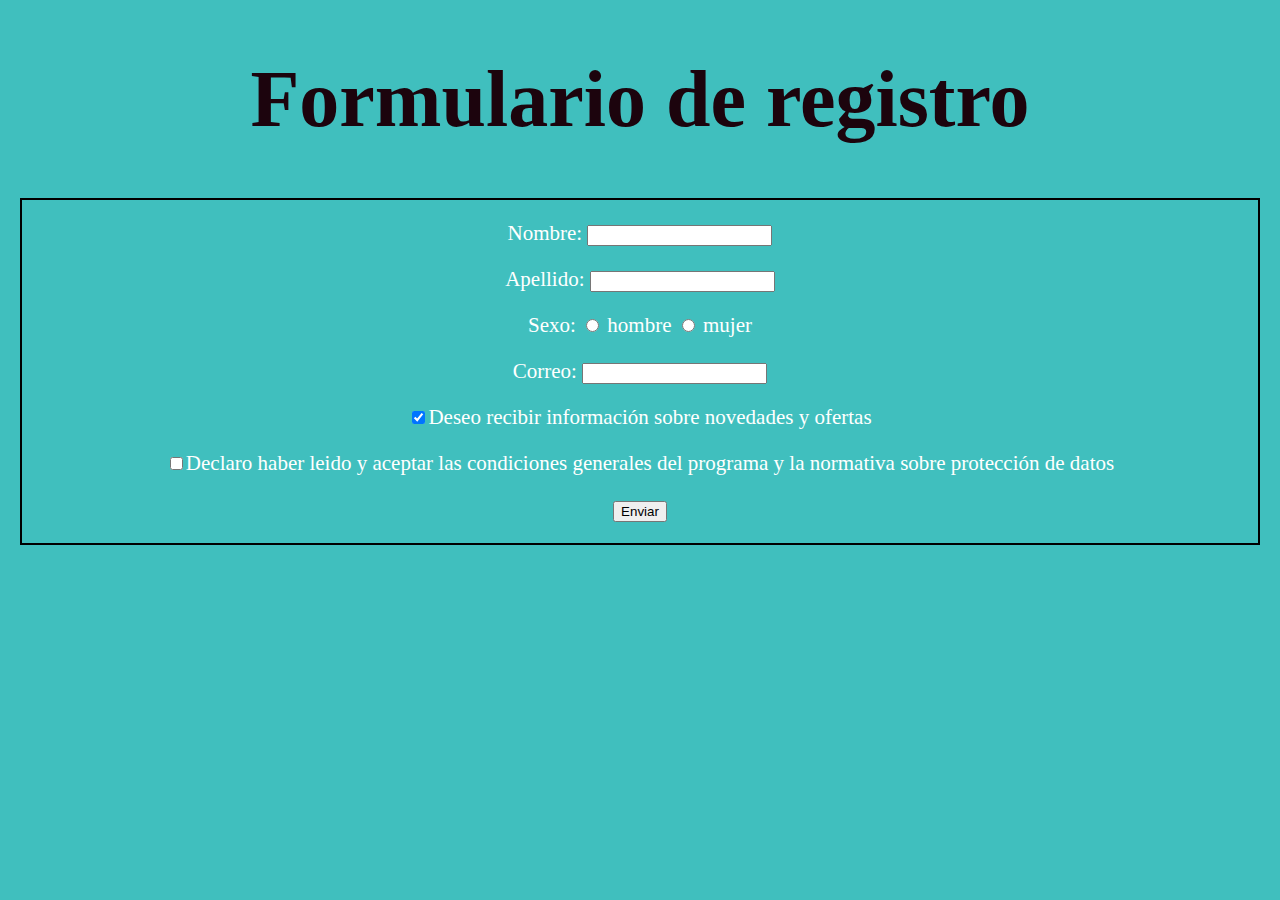
<file: 1. HTLM/Ejercicios/index.html>
<!DOCTYPE html>
<html lang="es">
<html>
    <head>
        <meta charset="utf-8">
        <title>Formulario de registro</title>
        <link rel="stylesheet" type="text/css" href="estilo.css">

    </head>
    <body>
        <h1 class="titulo" >Formulario de registro</h1>

        <form class="form">
            <p>Nombre: <input type="text" name="nombre" maxlength="50"/></p>

            <p>Apellido: <input type="text" name="apellido" maxlength="50"></p>

            <p>Sexo: <input type="radio" name="sexo" value="h"/> hombre <input type="radio" name="mujer" value="m"/> mujer</p>

            <p>Correo: <input type="email" name="correo" maxlength="50"></p>

            <p> <input type="checkbox" name="info" checked="checked">Deseo recibir información sobre novedades y ofertas</p>

            <p> <input type="checkbox" name="condiciones">Declaro haber leido y aceptar las condiciones generales del programa y la normativa sobre protección de datos</p>

            <p> <input type="submit" name="Enviar" value="Enviar"></p>
        
       </form>
    </body>
</html>
</file>
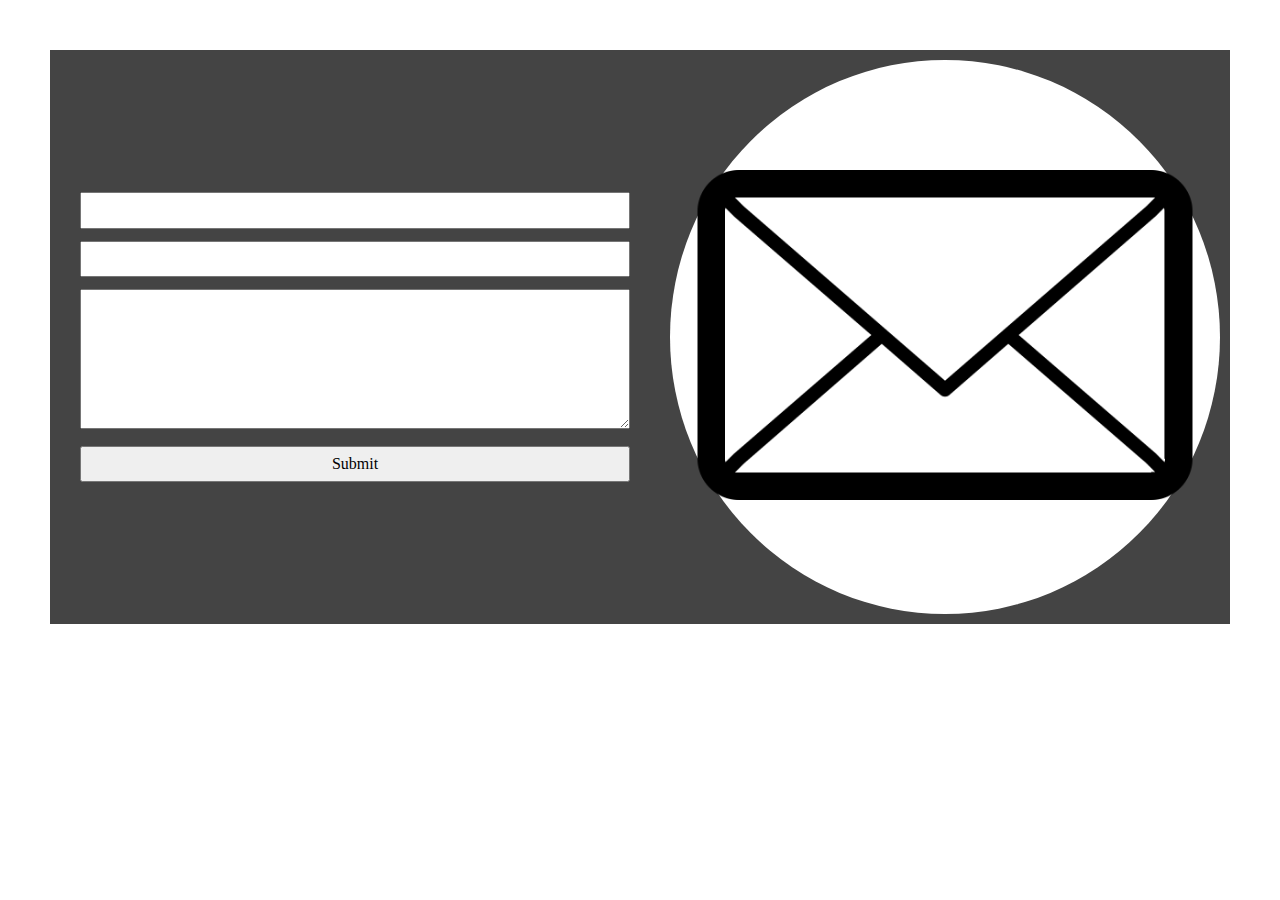
<file: 2. CSS/Teoría/index.html>
<!DOCTYPE html>
<html>
	<head>
		<title>CSS</title>
		<link rel="stylesheet" type="text/css" href="Teoría.css">
		<link rel="stylesheet" type="text/css" href="normalize.css">
	</head>
	<body>
		<div class="flex-container">
			<form class="form">
				<div class="form__section">
					<input type="text" class="form__input">
				</div>
				<div class="form__section">
					<input type="text" class="form__input">
				</div>
				<div class="form__section">
					<textarea class="form__input"></textarea>
				</div>
				<div class="form__section">
					<input type="submit" class="form__input">
				</div>
			</form>
			<div class="form-img">
				<div class="img-container">
					<img src="logo-mail.png">
				</div>
			</div>
		</div>
	</body>
</html>
</file>
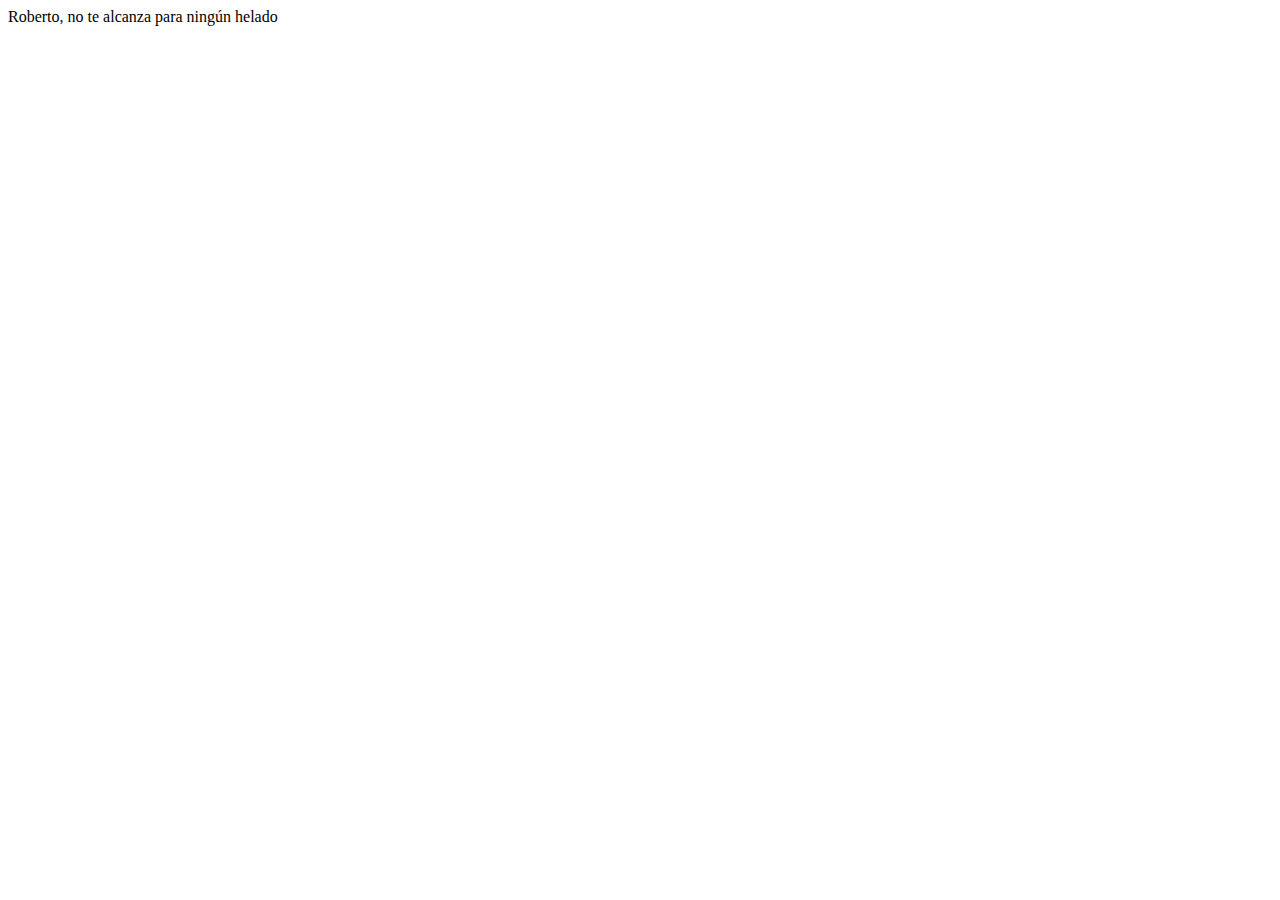
<file: 3. JS Nivel 1/Capitulo 1/Ejercicios/index.html>
<!DOCTYPE html>
<html>
<head>
	<meta charset="utf-8">
	<meta name="viewport" content="width=device-width, initial-scale=1">
	<title>Aprendiendo JS</title>

</head>
<body>
	<script src="Ejercicio1.js"></script>
</body>

</html>
</file>
<file: 1. HTLM/Ejercicios/estilo.css>
body {
    background-color: #40bfbe;
    margin: 20px;
    text-align: center;
}

.form {
    color: white;
    font-size: 21px;
    border: 2px solid black;
}

.titulo {
    color: #1c040d;
    font-size: 80px;
}
</file>
<file: 2. CSS/Teoría/Teoría.css>
/*_______________________________________________________________________________________________________________________________
												CSS EN HTML
	<head>	
		<style> 
			reglas a aplicar
		</style>
		<link rel="stylesheet" type="text/css" href="Teoría.css">
		<link rel="stylesheet" type="text/css" href="normalize.css">

	</head>
	<body>
		<h1 style="color: blue"		
	<body>
*/
/*_____________________________________________________________________________________________________________________________
													SELECTORES

h1	{							IMPORTANT 																			- J1
	color: red !important
}
-----------------------------------------------------------------------------------------------------------------------------

								ESTILOS EN LINEA - En HTML <h1 class="color-red" style="color: yellow;">NOMBRE</h1> - J2
								style es el estilo que queremos darle
----------------------------------------------------------------------------------------------------------------------------

#id-del-elemento {				Por ID viene de <h1 id="id-del-elemento">NOMBRE</h1> 								- J3
	color: red;		
}

----------------------------------------------------------------------------------------------------------------------------

.titulo-h2 {					Por CLASE viene de <h1 class="titulo-h2">NOMBRE</h1>  								- J4
	color: red;
}

----------------------------------------------------------------------------------------------------------------------------

[ejemplo="algo"] {				Por ATRIBUTO de <h1 ejemplo="algo">NOMBRE</h1> 										- J4
	color: red;
}

----------------------------------------------------------------------------------------------------------------------------

.titulo:hover {					PSEUDO-CLASE																		- J5
	color: red;
}

----------------------------------------------------------------------------------------------------------------------------

div {
	color: red;					ELEMENTO 																			-J5
}

----------------------------------------------------------------------------------------------------------------------------

h1:hover {						PSEUDO-ELEMENTO 																	- J5
	color: red;
}

----------------------------------------------------------------------------------------------------------------------------

.titulo {
	color: blue					DESCENDIENTE de <h2 class="titulo"><b>Bienvenidos a la <span>clase</span></b></h1>  
}								'Bienvenidos a la' iría azul y 'clase' en rojo
.titulo b span {
	color: red; 
}

----------------------------------------------------------------------------------------------------------------------------

*/
/*____________________________________________________________________________________________________________________________
															CAJAS

div, h1 {
	margin: 20px;						DISTANCIA DEL CONTENEDOR CON LA PANTALLA Y OTROS ELEMENTOS
										margin: auto; (centra la caja)
										margin: 50px auto; (le da 50px de márgen y la centra (eje y - x))
										margin-top
										margin-right
										margin-bottom
										margin-left
										
	border: 5px solid black;    		BORDES DEL CONTENEDOR (GROSOR - TIPO DE BORDE - COLOR)
										Altera el tamaño de la caja
										Tipos: solid, dashed, double, groove, ridge, inset, outset;
										border-top: 5px solid black ;
										border-right: 5px solid black ;										
										border-bottom: 5px solid black ;										
										border-border: 5px solid black ;

	padding: 20px 15px 10px 5px;		DISTANCIA DEL CONTENIDO CON LA CAJA (top - right - bottom -left)
										padding-top: 20px;
										padding-right: 15px;
										padding-bottom: 10px;
										padding-left: 5px;
										padding: auto;	(centra la caja)

	border-radius: 10px;				REDONDEA EL BORDE DE LA CAJA (px, %, em)

	background-color: red;				COLOR DE LA CAJA

	background: lightblue;				FONDO DE LA CAJA (shorthand)

	box-shadow: 2px 4px 15px 1px #000;	SOMBRA DE LA CAJA	

	height: 100px;						ALTO DE LA CAJA		(Sólo se le puede dar a elementos en bloque)	
										vh alto de la pantalla		50vh	ocuparía la mitad del alto				
										% alto de la caja			50%		ocuparía la mitad de la caja

	width: 700px;						ANCHO DE LA CAJA	(Sólo se le puede dar a elementos en bloque)
										wh ancho de la pantalla		50vw	ocuparía la mitad del ancho
										% ancho de la caja			50%		ocuparía la mitad de la caja
	min-with: 700px;					

	box-sizing: content-box;			Suma las propiedades

	box-sizing: border-box;				Mantenga el tamaño del height y width

	transform: rotate(90deg);			ROTA LA CAJA EN GRADOS
}
*/
/*_____________________________________________________________________________________________________________________________
														TEXTO
div .title{
	
	color: red;							COLOR DE LA LETRA
	
	font-size: 60px;					TAMAÑO DE LA LETRA
	
	font-family: sans-serif;			TIPO DE LETRA
	
	line-height: 1;						INTERLINEADO
	
	font-weight: normal;				GROSOR DE LA LETRA
	
	text-align: center;					ALINEACIÓN DEL TEXTO
	
	text-shadow: 1px 2px 3px #000;		SOMBRA DE LA LETRA
}
*/
/*_________________________________________________________________________________________________________________________________
													CAJA Y TEXTO

div {
	opacity: 0.5;						Le da opacidad a la caja o texto
}

div {
	outline: 10px solid blue;			RESALTA OBJETOS (no ocupa lugar - no altera la caja)
}

*/
/*_______________________________________________________________________________________________________________________
													DISPLAY

div {
	display: block;						SE COMPORTA COMO BLOQUE
	
	display: inline;					SE COMPORTA COMO LINEA

	display: inline-block;				BLOQUE PERO QUE SE ADAPTE AL CONTENIDO		

	display: grid;

	display: flex;

	display: inline-grid;

	display: inline-flex; 


}
*/

/*_____________________________________________________________________________________________________________________
												POSICIONAMIENTO
							POSITION posiciona la caja para que adquiera nuevas propiedades
									(top - right - bottom - left) (z-index: 0;)

div {
	position: static;					NO ESTÁ POSICIONADA
	
	position: relative;					CONSERVA EL ESPACIO (las propiedades aplican desde el espacio de la caja)
	
	position: absolute;					NO CONSERVA EL ESPACIO (las propiedades aplican desde el viewport)
										La caja se adapta al contenido
	
	position: fixed;					FIJA LA CAJA A LA PÁGINA
	
	position: sticky;					Se comporta como fixed, pero conserva el espacio

	top: 10px; PRIORIDAD
	right: 10px; 
	bottom: 10px;
	left: 10px; PRIORIDAD

	z-index: 0;							El valor más alto se superpone
										Si padre e hijo están posicionadas, al hijo (z-index: -1;)
										Única forma en que el hijo esté por encima del padre

}

-----------------------------------------------------EJEMPLO----------------------------------------------------------

div {
	display: block;
	position: absolute;
	background: yellow;
}

div div {
	height: 50px;
	width: 50px;
}

.contenedor {
	position: relative;
	border: 3px	solid blue;
	margin: 100px auto;
	height: 400px;
	width: 400px;
}


.caja1 {
	background: blue;
	top: 0;
}
.caja2 {
	background: red;
	right: 0;
}
.caja3 {
	background: green;
	bottom: 0;
	left: 0;
}
.caja4 {
	background: brown;
	right: 0;
	bottom: 0;	
}

.caja5 {
	background: violet;
	top: 0;
	right: 0;
	bottom: 0;
	left: 0;
	margin: auto;
		
}
*/
/*__________________________________________________________________________________________________________________________________
													SCROLL DE LAS WEBS

div {
	overflow: inherit;				POR DEFECTO (shorthand de overflow-x: ; overflow: overflow-y: ;)

	overflow: auto;					DETECTA TEXTO SOBRESALIENTE Y AÑADE SCROLL

	overflow: scroll;				AGREGA SCROLL SIEMPRE

	overflow: hidden;				OCULTA EL SCROLL

}
*/
/*____________________________________________________________________________________________________________________________________
													    FLOAT



*/
/*______________________________________________________________________________________________________________________________________
													PSEUDO-ELEMENTOS

.texto::first-line {				CAMBIA LAS PROPIEDADES DE LA PRIMER LINEA (funciona para bloques)	
	color: red

.texto::first-letter {				CAMBIA LAS PROPIEDADES DE LA PRIMER LETRA (funciona para bloques)	
	color: red

.texto::placeholder {				CAMBIA LAS PROPIEDADES DEL TEXTO DENTRO DE LOS INPUT				
	color: red

.texto::selection {					CAMBIA LAS PROPIEDADES DEL TEXTO SELECCIONADO (funciona como elemento en linea)				
	color: red

.texto::after {						CREA HIJOS DEL ELEMENTO AL QUE LE ESTAMOS APLICANDO EL PSEUDO / EL CONTENT ES NECESARIO 				
	content: "algo";				SON ELEMENTOS INLINE
	color: red 						
 		
.texto::before {					CREA HIJOS DEL ELEMENTO AL QUE LE ESTAMOS APLICANDO EL PSEUDO / EL CONTENT ES NECESARIO 				
	content: "algo";				SON ELEMENTOS INLINE
	color: red 						


*/
/*_________________________________________________________________________________________________________________________________
													PSEUDO-CLASES

div:hover {							CUANDO EL CURSOR PASA SOBRE 
	
}	

div:link {							CUANDO NO VISITASTE EL LINK
	
}	

div:visited {						CUANDO VISITASTE EL LINK
	
}	

div:active {						CUANDO MANTENES CLICKEADO				
	
}	

div:focus {							CAUNDO ESTÁ CLICKEADO	
	
}	

div:lang(en) {						DETECTA EL IDIOMA Y APLICA LOS CAMBIOS 
	
}	

*/
/*_____________________________________________________________________________________________________________________________________
											  OBJET-FIT (para imágenes)
img {
	object-fit: contain;			MANTIENE LAS RESOLUCIONES DE LA IMÁGEN Y SE ADJUSTAN A LA CAJA

	object-fit: cover;				SE AJUSTA AL CONTENEDOR Y SE CUBRE LO QUE SOBRA

	object-fit: none;				HACE LO QUE QUIERE

	object-fit: scale-down;			SE QUEDA CON LA MEJOR PROPIEDAD


													OBJET-POSITION

img {
	object-position: left			SE MUESTRA DEL LADO DE LA IZQUIERDA

	object-position: right			SE MUESTRA DEL LADO DE LA DERECHA

	object-position: top			SE MUESTRA DEL LADO DESDE ARRIBA

	object-position: bottom			SE MUESTRA DEL LADO DESDE ABAJO




}	
*/
/*__________________________________________________________________________________________________________________________________________
													FLEX BOX

MAIN AXIS 			MAIN-START -->  MAIN-END

CROSS AXIS			CROSS-START
						 i
						 i
						 V
					 CROSS-END


.flex-container {							CONTENEDOR - BLOQUE (los items de adentro pasan a ser cajas flexibles)
	display: flex;							POR DEFECTO, LOS ITEMS SE COMPORTAN COMO FILA (flex-direction: row;)

	flex-direction: row;					LOS ITEMS SE COMPORTAN COMO FILA
	flex-direction: column;					LOS ITEMS SE COMPORTAN COMO COLUMNA
	flex-direction: row-reverse;			INVIERTE LA DIRECCIÓN DE LA FILA (EMPIEZA EN END Y TERMINA EN START)
	flex-direction: column-reverse;			INVIERTE LA DIRECCIÓN DE LA COLUMNA (EMPIEZA EN END Y TERMINA EN START)
	
	flex-wrap:  wrap;						RESPETA EL ANCHO DE LAS CAJAS Y LAS TIRA HACIA ABAJO, SI SE ACHICA LA PANTALLA - ESTIRA LOS ITEMS SIN W/H
	flex-wrap:  nowrap;						VALOR POR DEFECTO
	flex-wrap:  wrap-reverse;				RESPETA EL ANCHO DE LAS CAJAS Y LAS TIRA HACIA ARRIBA, SI SE ACHICA LA PANTALLA - ESTIRA LOS ITEMS SIN W/H
	
	flex-flow: flex-direction flex-wrap;	SHORTHAND DE DIRECTION Y WRAP

	justify-content: center;				CENTRA LOS ITEMS CON MENOS MARGEN QUE "AROUND"
	justify-content: space-around;			CENTRA LOS ITEMS DANDO UN MARGEN AUTOMÁTICO A LOS ITEMS casi igual a "margin: auto;"
	justify-content: space-between;			CENTRA LOS ITEMS MAYOR MARGEN A LOS ITEMS
	justify-content: space-evenly;			CENTRA LOS ITEMS DANDO IGUAL MARGEN A TODOS INCLUYENDO LOS EXTREMOS

	align-items:							PARA CUANDO HAY 1 SOLA LINEA DE FLEX-ITEM, NCESITA EL height: ; (vh)
	align-items: flex-start;				PONE LOS ITEMS AL PRINCIPIO VERTICALMENTE, SI EL ITEM NO TIENE HEIGHT ADAPTA LA CAJA AL CONTENIDO
	align-items: flex-end;					PONE LOS ITEMS EN EL FINAL VERTICALMENTE, SI EL ITEM NO TIENE HEIGHT ADAPTA LA CAJA AL CONTENIDO
	align-items: center;					CENTRA LOS ITEMS VERTICALMENTE
	align-items: stretch;					PROPIEDAD POR DEFECTO, SI EL ITEM NO TIENE HEIGHT ESTIRA LA CAJA HASTA ABAJO
	align-items: baseline;

	align-content: ;						PARA CUANDO HAY MAS DE 1 LINEA DE FLEX-ITEM
	align-content: flex-start;				
	align-content: flex-end;				
	align-content: center;					
	align-content: stretch;					
	align-content: baseline;


.flex-item {								ITEMS DENTRO DEL CONTENEDOR (cajas flexibles) PROPIEDADES - ALINEACIÓN EN EL CROSS AXIS
	align-self: flex-start;
	align-self: flex-end;
	align-self: center;
	align-self: stretch;
	align-self: baseline;


	flex-grow: 1;							HACE QUE LAS CAJAS SEAN FLEXIBLES A LO ANCHO CON EL ESPACIO SOBRANTE
	flex-shrink: 1;							EL ESPACIO QUE CEDE CADA CAJA
	flex-basis: 1;							FUNCIONA COMO EL WITDTH PARA FLEX-ITEM
	flex: 1 1 1;							SHORTHAND DE GROW SHRINK Y BASIS - NECESITA AL MENOS 1 PARÁMETRO
	
	order: ;								COMO Z-INDEX PERO EN EL EJE X (MAIN-AXIS)

}

*/


.flex-container {
	display: flex;
	align-items: center;
	flex-wrap: wrap;
	justify-content: center;
	background: #444;
	margin: 50px 50px;


}

.form {
	min-width: 400px;
	flex: 1;
	text-align: center;
	padding: 30px;
}

.form__input {
	width: 100%;
	padding: 7px;
	margin: 6px 0;
}

.form-img {
	flex: 1;
	padding: 10px;
	display: flex;
}

.img-container {
	margin: auto;
	background: white;
	border-radius: 50%;
}

.form-img img {
	width: 100%;
	
		
}

.form textarea {
	min-height: 140px;
}
</file>
